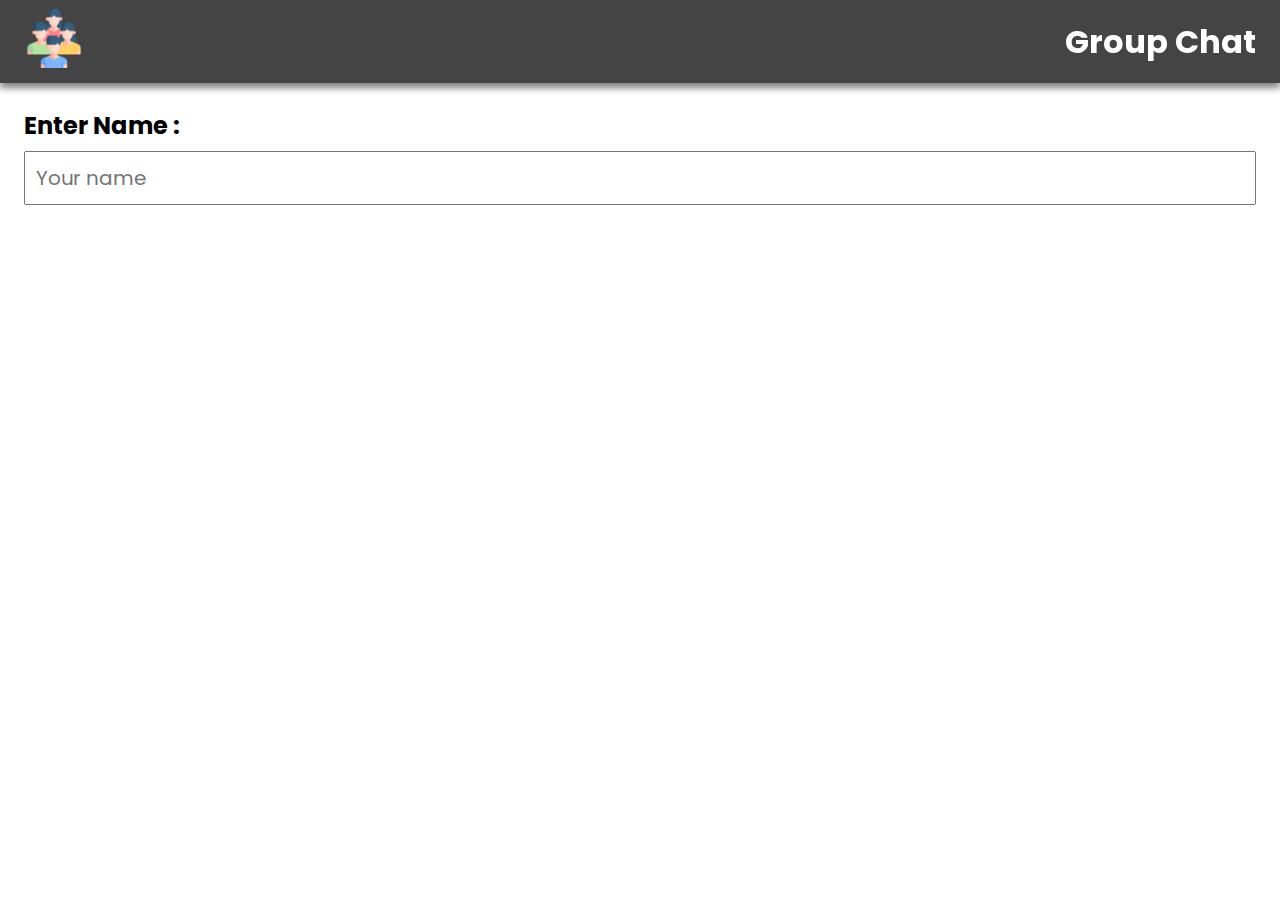
<file: wwwroot/index.html>
<!DOCTYPE html>
<html lang="en">
<head>
    <meta charset="UTF-8">
    <meta http-equiv="X-UA-Compatible" content="IE=edge">
    <meta name="viewport" content="width=device-width, initial-scale=1.0">
    <title>Group Chat</title>
    <!-- CSS -->
    <link rel="stylesheet" href="css/style.css">
    <link rel="stylesheet" href="css/index.css">
    <link rel="shortcut icon" href="image/youth.png">
</head>
<body>
    <!-- Header -->
    <header>
        <a href="index.html">
            <img src="image/youth.png" alt="Group Chat" class="header-icon">
        </a>
        <h1 class="title">Group Chat</h1>
    </header>

    <main>
        <form autocomplete="off">
            <label for="name">
                <h2>Enter Name :</h2>
                <input type="text" id="name" placeholder="Your name" autofocus>
                <small class="error"></small>
            </label>
        </form>
        <h2 class="haha"></h2>
    </main>

    <!-- JS -->
    <script src="js/jquery.slim.js"></script>
    <script src="js/signalr.js"></script>
    <script>
        // get name and store into session storage
        $('form').submit(e => {
            e.preventDefault();
            let name = $('#name').val().trim();
            if(name){
                sessionStorage.setItem('name', name);
                location = 'group.html';
            }
            else{
                $('.error').text('Your name cannot be empty!');
            }
            $('#name').val('').focus();
        });
    </script>
</body>
</html>
</file>
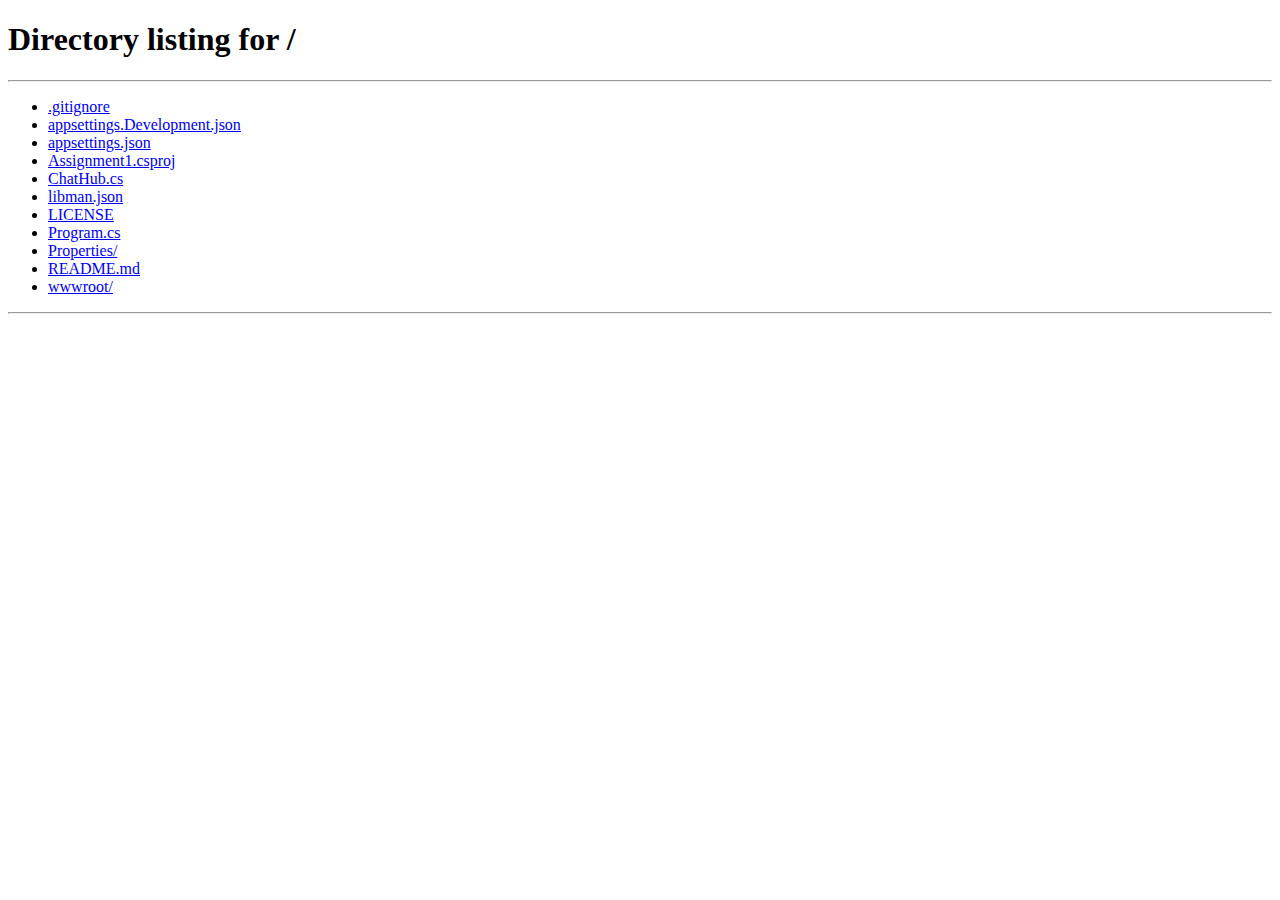
<file: wwwroot/chat.html>
<!DOCTYPE html>
<html lang="en">
<head>
    <meta charset="UTF-8">
    <meta http-equiv="X-UA-Compatible" content="IE=edge">
    <meta name="viewport" content="width=device-width, initial-scale=1.0">
    <title>Chatting</title>
    <!-- CSS -->
    <link rel="stylesheet" href="css/style.css">
    <link rel="stylesheet" href="css/chat.css">
    <link rel="shortcut icon" href="image/youth.png">
</head>
<body>
    <!-- Header -->
    <header>
        <a href="index.html">
            <img src="image/youth.png" alt="Group Chat" class="header-icon">
        </a>
        <div class="details-menu">
            <h1 class="title" id="groupChat" title="View group info">Group Chat</h1>
            <div class="group-details">
                <h3>Group Details</h3>
                <hr class="line">
                <h4 class="group-name"></h4>
                <h4 class="group-description"></h4>
                <div class="link-container">
                    <p class="group-link"></p>
                    <button type="button" class="copy-btn">
                        <img src="image/copy.png" alt="Copy to clipboard">
                    </button>
                </div>
                <small class="success"></small>
            </div>
        </div>
        <div class="details-menu">
            <h1 class="title" id="userCount" title="View user info">🧑‍🤝‍🧑= <b id="count">0</b></h1>
            <!-- A hoverable div -->
            <div class="user-details">
                <h3>List of Users</h3>
                <hr class="line">
                <ol class="usernames">
                </ol>
            </div>
        </div>
    </header>

    <!-- Main section -->
    <main class="container" id="main">
        <ul id="chat">
        </ul>
    </main>

    <!-- Footer section -->
    <footer>
        <form autocomplete="off">
            <button type="button" id="bold" class="bold-btn" title="Bold"><b>B</b></button>
            <button type="button" id="italic" title="Italicize"><i>I</i></button>
            <button type="button" id="underline" title="Underline"><u>U</u></button>
            <label for="inputMsg">
                <input type="text" id="inputMsg" placeholder="Enter message..." disabled>
            </label>
            <select id="icon" title="Send Emoji">
                <option>😀</option>
                <option>😁</option>
                <option>😂</option>
                <option>🤣</option>
                <option>😃</option>
                <option>😄</option>
                <option>😅</option>
                <option>😆</option>
                <option>😉</option>
                <option>😊</option>
                <option>😋</option>
                <option>😎</option>
                <option>😍</option>
                <option>😘</option>
                <option>🥰</option>
                <option>😗</option>
                <option>😥</option>
                <option>😮</option>
            </select>
            <button type="button" id="chooseFile" title="Send file">🔗</button>
            <input type="file" id="file" hidden>
            <button type="button" id="leave" title="Leave Group">&#8594;🚪</button>
        </form>
    </footer>

    <!-- JS -->
    <script src="js/jquery.slim.js"></script>
    <script src="js/signalr.js"></script>
    <script src="js/app.js"></script>
    <script>
        // get name from sessionStorage
        const name = sessionStorage.getItem('name');
        if(!name){
            location = '/';
            throw 'ERROR: Invalid name';
        }

        // get groupId from URL params
        const groupId = new URL(location).searchParams.get('groupId');
        if(!groupId){
            location = 'group.html';
            throw 'ERROR: Invalid group id';
        }

        // =====================================
        // Event Handling
        // =====================================
        // leave function
        $('#leave').click(() => {
            location = 'group.html';
        });

        // image fullscreen
        $('#chat').on('click', '.image', e => {
            e.target.requestFullscreen();
        });
        
        // choose file button selects hidden file input
        $('#chooseFile').click(e => $('#file').click());

        // get file and crop 
        $('#file').change(e => {
            let file = e.target.files[0];

            if(file && file.type.startsWith('image/')){
                fit(file, 500, 500, 'dataURL', 'image/webp').then(image => con.invoke('SendImage', name, image));
            }
            e.target.value = null;
        });

        // drag and drop css
        $('main').on('dragenter dragover', e => {
            // prevent browser from opening picture
            e.preventDefault();
            $('main').addClass('active');
        });

        // drag and leave
        $('main').on('dragleave drop', e => {
            // prevent browser from opening picture
            e.preventDefault();
            $('main').removeClass('active');
        });

        // once file is dropped
        $('main').on('drop', e => {
            e.preventDefault();
            let file = e.originalEvent.dataTransfer.files[0];

            if(file && file.type.startsWith('image/')){
                fit(file, 500, 500, 'dataURL', 'image/webp').then(image => con.invoke('SendImage', name, image));
            }
        });

        // view user list on click
        $('#userCount').click(() => {
            $('.user-details').toggle('active');
        });

        // view group details on click
        $('#groupChat').click(() => {
            $('.group-details').toggle('active');
        });

        // copy button
        $('.copy-btn').click(() => {
            let link = $('.group-link').text().trim();
            navigator.clipboard.writeText(link).then(() => {
                $('small.success').text('Copied!');
                setTimeout(() => {
                    $('small.success').text('');
                }, 2000);
            })
            .catch(err => {
                $('small.success').text('Error ' + err);
            })
        });

        $('#icon').change(() => {
            let icon = $('#icon').val();
            $('#inputMsg').val($('#inputMsg').val() + icon);
            $('#inputMsg').focus();
        });

        $('#bold').click(() => {
            $('#inputMsg').toggleClass('bold');
            $('#bold').toggleClass('active');
            $('#inputMsg').focus();
        });
        $('#italic').click(() => {
            $('#inputMsg').toggleClass('italic');
            $('#italic').toggleClass('active');
            $('#inputMsg').focus();
        });
        $('#underline').click(() => {
            $('#inputMsg').toggleClass('underline');
            $('#underline').toggleClass('active');
            $('#inputMsg').focus();
        });

        // =====================================
        // Additional Functions
        // =====================================
        const m = $('#main')[0];
        let bottom = true;

        function isBottom(){
            bottom = m.scrollTop + m.clientHeight + 30 >= m.scrollHeight;
        }

        function scrollToBottom(){
            if(bottom){
                m.scrollTop = m.scrollHeight;
            }
        }

        // get time
        function getTime(){
            var time = new Date();
            let currentTime = time.toLocaleString('en-US', { hour: 'numeric', minute: 'numeric', hour12: true });
            return currentTime;
        }

        // get image URL
        function getImage(msg){
            let regex = /.(jpg|jpeg|png|webp|gif|bmp)$/i;
            try{
                let url = new URL(msg);
                if(regex.test(url.pathname)){
                    return url.href;
                }
            }catch{
                // do nothing
            }
            return null;
        }

        // get youtube url
        function getYouTubeId(msg){
            try{
                let url = new URL(msg);
                if(url.hostname == 'www.youtube.com' && url.pathname == '/watch'){
                    return url.searchParams.get('v');
                }
            }catch{
                // do nothing
            }
            return null;
        }

        function getDecoration(msg){
            let text = $('#inputMsg');
            let check = $('#inputMsg').attr('class');
            if(check){
                return check;
            }
            return null;
        }
        
        // =====================================
        // SignalR receive functions
        // =====================================
        function ReceiveText(name, msg, who){
            msg = msg.replaceAll(':)', '😊')
                        .replaceAll(':(', '😭')
                        .replaceAll('<3', '❤️');
            msg = $('<p>').text(msg).html();
            
            // text to hyperlink transform
            msg = msg.replace(/(?<=^|\s)(https?:\/\/\S+)(?=$|\s)/gi, '<a target="_blank" href="$&" class="hyperlink">$&</a>');

            isBottom();
            // append message
            $('#chat').append(`
                <li class="${who}">
                    <div>
                        <b class="${who}">${name}</b>
                        </br>
                        <p>${msg}</p>
                        <small class="time">${getTime()}</small>
                    </div>
                </li>
            `);
            scrollToBottom();
        }

        function UpdateStatus(status, info, count){
            isBottom();
            $('#chat').append(`
                <li class="status">
                    <div class="${info}">${status}</div>
                </li>
            `);
            // update user count and user list
            $('#count').text(count);
            
            scrollToBottom();
        }

        function ReceiveUsers(username, status){
            if(status == "caller"){
                for(let user of username){
                    if(user == name){
                    $('ol.usernames').append(`
                    <li class="caller">
                        ${user} (you)
                    </li>
                `);
                    }else{
                        $('ol.usernames').append(`
                        <li>
                            ${user}
                        </li>
                    `);
                    }
                }
            }else if(status == "others"){
                $('ol.usernames').append(`
                    <li class="${status}">
                        ${username}
                    </li>
                `);
            }else if(status == "remove"){
                $('ol.usernames').children().remove();
                for(let user of username){
                    if(user == name){
                    $('ol.usernames').append(`
                    <li class="caller">
                        ${user} (you)
                    </li>
                `);
                    }else{
                        $('ol.usernames').append(`
                        <li>
                            ${user}
                        </li>
                    `);
                    }
                }
            }
        }

        function ReceiveImage(name, image, who){
            isBottom();
            $('#chat').append(`
                <li class="${who}">
                    <div>
                        <b>${name}</b> sent an image
                        </br>
                        <img src="${image}" class="image" onload="scrollToBottom()" style="max-height: 400px">
                        </br>
                        <small class="time">${getTime()}</small>
                    </div>
                </li>
            `);
            scrollToBottom();
        }

        function ReceiveYouTube(name, youtube, who){
            isBottom();
            $('#chat').append(`
                <li class="${who}">
                    <div>
                        <b>${name}</b> sent a video
                        </br>
                        <iframe width="400" height="300" src="https://www.youtube.com/embed/${youtube}" frameborder="0" allow="accelerometer; autoplay; clipboard-write; encrypted-media; gyroscope; picture-in-picture" allowfullscreen></iframe>
                        </br>
                        <small class="time">${getTime()}</small>
                    </div>
                </li>
            `);
            scrollToBottom();
        }

        function ReceiveDecoration(name, msg, decoration, who){
            /* 
            - convert decoration to array and loop 
            over it
            - if decoration is true for if statements 
            then append the html tags to the msg
            */
            let arr = [...decoration.split(' ')];
            for(let i = 0; i < arr.length; i++){
                if(arr[i] == 'bold'){
                    msg = '<b>' + msg + '</b>';
                }else if(arr[i] == 'italic'){
                    msg = '<i>' + msg + '</i>';
                }else if(arr[i] == 'underline'){
                    msg = '<u>' + msg + '</u>';
                }
            }
            isBottom();
            // append message
            $('#chat').append(`
                <li class="${who}">
                    <div>
                        <b class="${who}">${name}</b>
                        </br>
                        <p>${msg}</p>
                        <small class="time">${getTime()}</small>
                    </div>
                </li>
            `);
            scrollToBottom();
        }

        // sleep function
        function sleep(ms){
            return new Promise(resolve => setTimeout(resolve, ms));
        }
        
        // =====================================
        // Connection to signalR
        // =====================================
        const param = $.param({ page: 'chat', groupId, name });
        const con = new signalR.HubConnectionBuilder()
                    .withUrl('/hub?' + param)
                    .build();

        con.onclose(err => {
            alert('Disconnected' + err);
            setTimeout(() => {
                location = 'group.html';
            }, 2000);
        });

        con.start().then(main);

        // =====================================
        // Receiving from ChatHub functions
        // =====================================
        
        con.on('Reject', () => {
            alert('You are rejected!');
            setTimeout(() => {
                location = 'group.html';
            },2000);
        });
        
        
        con.on('ShowGroup', group => {
            $('.group-name').text(`Name: ${group.name}`);
            $('.group-description').text(`Description: ${group.description}`);
            // give link for user to copy
            $('.group-link').text(`${window.location.href}`);
        });
        
        // receive text
        con.on('ReceiveText', ReceiveText);
        // receive status update
        con.on('UpdateStatus', UpdateStatus);
        // receive users list
        con.on('ReceiveUsers', ReceiveUsers);
        // receive image
        con.on('ReceiveImage', ReceiveImage);
        // receive youtube
        con.on('ReceiveYouTube', ReceiveYouTube);
        //receive decoration
        con.on('ReceiveDecoration', ReceiveDecoration);
        // receive chat history
        con.on('ReceiveChatHistory', async histories => {
            for(let history of histories){
                await window[history.messageType](...history.param);
                await sleep(10);
            }
        });

        // =====================================
        // Server successfully loads
        // =====================================
        function main(){
            // message input is enabled
            $('#inputMsg').prop('disabled', false);

            $('form').submit(e => {
                e.preventDefault();
                let msg = $('#inputMsg').val().trim();
                if(msg){
                    // to check whether image or youtube
                    let image = getImage(msg);
                    let youtube = getYouTubeId(msg);
                    let decoration = getDecoration();

                    if(image){
                        // Send image
                        con.invoke('SendImage', name, image);
                    }
                    else if(youtube){
                        // Send youtube
                        con.invoke('SendYouTube', name, youtube);
                    }
                    else if(decoration){
                        // Send decorated text
                        con.invoke('SendDecoration', name, msg, decoration);
                    }
                    else{
                        // Send text
                        con.invoke('SendText', name, msg);
                    }
                }
                $('#inputMsg').val('').focus();
            });
        }
    </script>
</body>
</html>
</file>
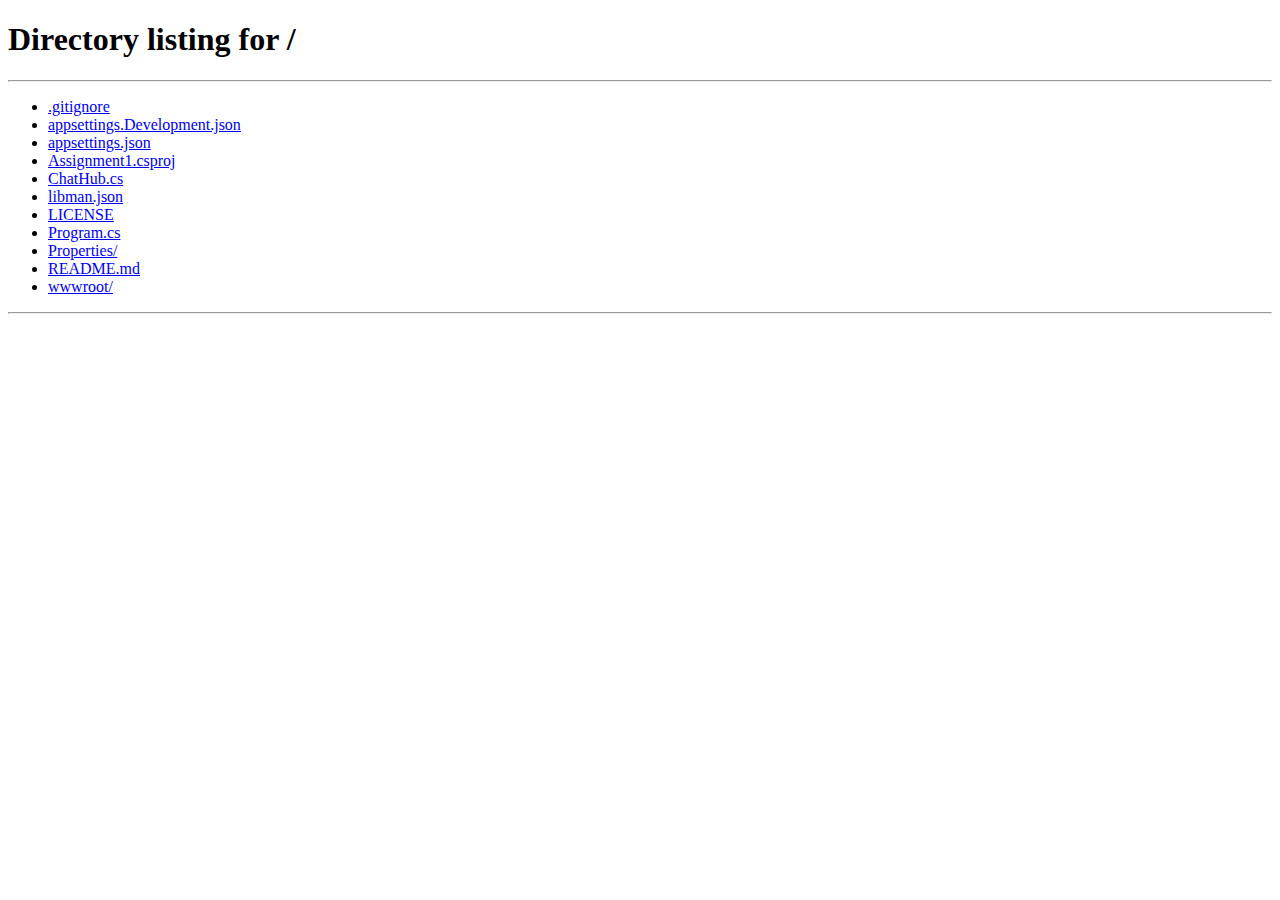
<file: wwwroot/group.html>
<!DOCTYPE html>
<html lang="en">
<head>
    <meta charset="UTF-8">
    <meta http-equiv="X-UA-Compatible" content="IE=edge">
    <meta name="viewport" content="width=device-width, initial-scale=1.0">
    <title>Group Table</title>
    <!-- CSS -->
    <link rel="stylesheet" href="css/style.css">
    <link rel="stylesheet" href="css/group.css">
    <link rel="shortcut icon" href="image/youth.png">
</head>
<body>
    <!-- Header -->
    <header>
        <a href="index.html">
            <img src="image/youth.png" alt="Group Chat" class="header-icon">
        </a>
        <h1 class="title">Group Chat</h1>
    </header>

    <!-- Main section -->
    <main>
        <h1 class="group-title">
            Groups Available
        </h1>
        <hr class="line">
        <button class="create-group-btn" disabled>Create public group</button>
        <button class="create-private-group-btn" disabled>Create private group</button>
        <button class="enter-group-btn" disabled>Enter group link</button>
        <button class="back-btn">Go back</button>
        <!-- Form for public room creation -->
        <div class="form-container">
            <h2>Public Group Details</h2>
            <p class="public-group-error"></p>
            <form autocomplete="off">
                <label for="name">Name:</label>
                <input type="text" id="name" placeholder="Public group name">
                <label for="description">Description:</label>
                <input type="text" id="description" placeholder="Public group description">
                <button class="submit-btn" type="submit">Submit</button>
            </form>
        </div>
        <!-- Form for private room creation -->
        <div class="private-form-container">
            <h2>Private Group Details</h2>
            <p class="private-group-error"></p>
            <form autocomplete="off">
                <label for="privateName">Name:</label>
                <input type="text" id="privateName" placeholder="Private group name">
                <label for="privateDescription">Description:</label>
                <input type="text" id="privateDescription" placeholder="Private group description">
                <button class="private-group-submit-btn" type="submit">Submit</button>
            </form>
        </div>
        <!-- Form to enter private room with the link -->
        <div class="enter-group-link-container">
            <p class="link-error"></p>
            <form autocomplete="off">
                <label for="groupLinkInput">Group link: </label>
                <input type="text" id="groupLinkInput" placeholder="Enter a link">
                <button class="enter-group-link-btn" type="submit">Join</button>
            </form>
        </div>
        <table class="group-table">
            <thead>
                <tr>
                    <th>Group Name</th>
                    <th colspan="2">Group Description</th>
                    <th>Join</th>
                </tr>
            </thead>
            <tbody>
                <tr>
                    <td colspan="4">No game</td>
                </tr>
            </tbody>
        </table>
    </main>

    <!-- JS -->
    <script src="js/jquery.slim.js"></script>
    <script src="js/signalr.js"></script>
    <script>
        // get name from sessionStorage
        const name = sessionStorage.getItem('name');
        if(!name){
            location = '/';
            throw 'ERROR: Invalid name';
        }

        // =====================================
        // Event Handling
        // =====================================
        // back button to index.html
        $('.back-btn').click(() => {
            sessionStorage.removeItem('name');
            location = 'index.html';
        });

        // create public room button
        $('.create-group-btn').click(e => {
            e.preventDefault();
            $('.form-container').toggle('active');
            $('#name').focus();
        });

        // create private room button
        $('.create-private-group-btn').click(e => {
            e.preventDefault();
            $('.private-form-container').toggle('active');
            $('#privateName').focus();
        });

        $('.enter-group-btn').click(e => {
            e.preventDefault();
            $('.enter-group-link-container').toggle('active');
            $('#groupLinkInput').focus();
        })

        // data-join button for public rooms
        $('tbody').on('click', '[data-join]', e => {
            let groupId = $(e.target).data('join');
            location = `chat.html?groupId=${groupId}`;
        });

        // public group creation
        $('.submit-btn').click(async e => {
            e.preventDefault();
            let name = $('#name').val().trim();
            let description = $('#description').val().trim();
            if(name && description){
                let groupId = await con.invoke('CreateGroup', name, description, "public");
                location = `chat.html?groupId=${groupId}`;
            }else{
                $('.public-group-error').text('Name and description must be filled!');
                $('#name').val('').focus();
            }
        });

        // private group creation
        $('.private-group-submit-btn').click(async e => {
            e.preventDefault();
            let name = $('#privateName').val().trim();
            let description = $('#privateDescription').val().trim();
            if(name && description){
                let groupId = await con.invoke('CreateGroup', name, description, "private");
                location = `chat.html?groupId=${groupId}`;
            }else{
                $('.private-group-error').text('Name and description must be filled!');
                $('#name').val('').focus();
            }
        });

        // group link verification
        $('.enter-group-link-btn').click(async e => {
            e.preventDefault();
            let link = $('#groupLinkInput').val().trim();
            try{
                let privateGroupId = new URL(link).searchParams.get('groupId');
                let groupId = await con.invoke('JoinPrivateRoom', privateGroupId);
                if(groupId){
                    location = `chat.html?groupId=${groupId}`;
                }else if(groupId == null){
                    $('.link-error').text('This group either does not exist or is full!');
                    $('#groupLinkInput').val('').focus();
                }
            }catch(err){
                $('.link-error').text('This link is invalid!');
                $('#groupLinkInput').val('').focus();
            }
        });

        // =====================================
        // Connection to signalR
        // =====================================
        const param = $.param({ page: 'group' });
        const con = new signalR.HubConnectionBuilder()
                    .withUrl('/hub?' + param)
                    .build();

        con.onclose(err => {
            alert('Disconnected');
            setTimeout(() => {
                sessionStorage.removeItem('name');
                location = 'index.html';
            }, 1000);
        });

        // Update Table data with list from server
        con.on('UpdateList', (groupList) => {
            let tableData = '<tr><td colspan="4">No groups</td></tr>';
            for(let group of groupList){
                // if it is a public group display it
                if(group.groupType == "public"){
                    tableData = '';
                    tableData += `
                    <tr>
                        <td>${group.name}</td>
                        <td colspan="2">${group.description}</td>
                        <td>
                            <button data-join="${group.id}" class="join-group-btn">Join Group</button>
                        </td>
                    </tr>
                    `;
                }
                // if private group don't display it
                else{
                    // do nothing
                }
            }
            $('tbody').html(tableData);
        });

        con.start().then(main);

        function main(){
            $('.create-group-btn').prop('disabled', false);
            $('.create-private-group-btn').prop('disabled', false);
            $('.enter-group-btn').prop('disabled', false);
        }
    </script>
</body>
</html>
</file>
<file: wwwroot/css/style.css>
@import url('https://fonts.googleapis.com/css2?family=Poppins&display=swap');

:root{
    --header-bg: #444;
    --white: #fff;
    --others-bg: #666;
    --sender-bg: #007000;
    --status-bg-joined: antiquewhite;
    --status-bg-left: pink;
    --space-below-msg: .5rem;
}

*{
    margin: 0;
    padding: 0;
    box-sizing: border-box;
    font-family: 'Poppins', sans-serif;
}

body{
    display: flex;
    flex-direction: column;
    height: 100vh;
}

/* Header section */
header{
    display: flex;
    align-items: center;
    justify-content: space-between;
    padding: .5rem 1.5rem;
    width: 100%;
    position: fixed;
    background-color: var(--header-bg);
    color: var(--white);
    box-shadow: 0 5px 7px rgba(0, 0, 0, 0.5);
}

.title{
    font-size: 2rem;
}

.header-icon{
    width: 60px;
    height: 60px;
}
</file>
<file: wwwroot/css/index.css>
main{
    margin-top: 100px;
    padding: .5rem 1.5rem;
}

h2{
    margin-bottom: .5rem;
    cursor:text;
}

small.error{
    color: red;
}

label #name{
    width: 100%;
    padding: 10px;
    font-size: 1.25rem;
    outline: none;
}
</file>
<file: wwwroot/css/chat.css>
.details-menu{
    position: relative;
}

.details-menu h3{
    text-align: center;
    font-size: 1.25rem;
}

.details-menu .group-name,
.details-menu .group-description{
    font-size: 1.125rem;
    font-weight: bold;
}

#userCount,
#groupChat{
    cursor: pointer;
    user-select: none;
}

/* Hoverable div */
.user-details,
.group-details{
    display: none;
    position: absolute;
    overflow: auto;
    top: calc(100% + .5rem);
    right: 0;
    min-width: 250px;
    min-height: 200px;
    background-color: var(--white);
    color: #000;
    box-shadow: 0 2px 5px rgba(0, 0, 0, 0.4);
    border-radius: .25rem;
    padding: .5rem;
    word-wrap: break-word;
}


.user-details.active,
.group-details.active{
    display: block;
}

hr.line{
    margin-bottom: .25rem;
}

.link-container{
    padding: .5rem;
    border-radius: 5px;
    background-color: #2d333b;
    color: #adbac7;
    position: relative;
}

.copy-btn{
    position: absolute;
    bottom: 5px;
    right: 5px;
    width: 25px;
    height: 25px;
    cursor: pointer;
    outline: none;
}

.copy-btn img{
    width: inherit;
    height: inherit;
}

small.success{
    color: lightgreen;
}

/* Ordered list */
.usernames{
    margin-left: .75rem;
}

.usernames li.caller{
    color: blueviolet;
}

/* Main section */
main.container{
    margin-top: 90px;
    padding: 1rem;
    flex: 1 1 auto;
    overflow: auto;
}

main.container.active{
    outline: 5px dashed red;
    outline-offset: -5px;
}

/* Separating sender, caller and status messages */
ul{
    list-style: none;
}

#chat li div{
    display: inline-block;
    max-width: 55vw;
    padding: .5rem;
    word-break: break-all;
    margin-bottom: var(--space-below-msg);
    border-radius: 10px;
}

#chat li.status{
    text-align: center;
}

#chat li.status div{
    padding: .25rem;
    max-width: 25vw;
    margin: 0 auto var(--space-below-msg) auto;
}

#chat li.status div.joined{
    background-color: var(--status-bg-joined);
}

#chat li.status div.left{
    background-color: var(--status-bg-left);
}

#chat li.others{
    text-align: left;
}

#chat li.others div{
    background-color: var(--others-bg);
    color: var(--white);
}

#chat li.caller{
    text-align: right;
}

#chat li.caller div{
    background-color: var(--sender-bg);
    color: var(--white);
}

b.caller{
    color: #aaff00;
}

b.others{
    color: lightskyblue;
}

a.hyperlink{
    color: #5757ff;
}

a.hyperlink:hover{
    color: #0000ff;
}

a.hyperlink::before{
    content: '🔗';
    display: inline-block;
}

small.time{
    font-size: .75rem;
    opacity: 0.7;
}

img.image{
    max-width: 50vw;
    max-height: 500px;
    border: 1px solid #999;
    cursor: pointer;
}

image.image:fullscreen{
    object-fit: scale-down;
}

/* Footer */
footer{
    height: 8vh;
    padding: 1.5rem;
    background-color: lightgray;
    display: flex;
    align-items: center;
}

/* All input and button styles */
form{
    display: flex;
    justify-content: space-evenly;
    align-items: center;
    width: 100%;
}

/* for a button with class active */
button.active{
    background: linear-gradient(
            180deg, rgba(22,20,46,1) 0%,
            rgba(99,99,250,1) 50%, 
            rgba(0,212,255,1) 100%
        );
    color: #fff;
}

/* whenever input has class of either of these */
.bold{
    font-weight: bold;
}

.italic{
    font-style: italic;
}

.underline{
    text-decoration: underline;
}

#inputMsg{
    min-width: 50vw;
    min-height: 4vh;
    outline: none;
    font-size: 1.25rem;
    padding: .5rem;
    border-radius: 15px;
    border: none;
}

/* Styling buttons */
#bold,
#italic,
#underline{
    min-width: 40px;
}

button,
#icon{
    padding: .25rem;
    font-size: 1.5rem;
    cursor: pointer;
    border: none;
    border-radius: 5px;
    box-shadow: 0 1px 6px rgba(0, 0, 0, 0.3);
    background-color: var(--white);
}

button:hover,
#icon:hover{
    background-color: #eee;
}
</file>
<file: wwwroot/css/group.css>
/* Main container */
main{
    margin-top: 100px;
    padding: .25rem 2rem;
}

.group-title{
    font-size: 1.75rem;
}

.line{
    border: 1px solid #999;
    margin: 1.25rem auto;
}

/* Buttons that are displayed */
.create-group-btn,
.create-private-group-btn,
.enter-group-btn,
.back-btn{
    margin-bottom: 1.25rem;
    padding: 10px;
    border-radius: 5px;
    font-weight: bold;
    border: 2px solid rgba(84, 85, 85, 0.89);
    color:rgba(84, 85, 85, 0.89);
    background-color: #fff;
    font-size: 1rem;
    cursor: pointer;
    transition: 150ms ease;
}

.create-group-btn:hover,
.create-private-group-btn:hover,
.enter-group-btn:hover,
.back-btn:hover{
    background-color: rgba(143, 143, 143, 0.89);
    color: #fff;
}

/* Group name and description form */
form{
    display: flex;
    flex-direction: column;
    align-items: center;
    row-gap: .25rem;
}

label,
input{
    margin: 0 auto;
    width: 50%;
    padding: .25rem;
    font-size: 1.125rem;
}

.form-container,
.private-form-container,
.enter-group-link-container{
    display: none;
    width: 50%;
    margin: 2rem auto;
    padding: .5rem;
    background: rgba(247, 253, 162, 0.76);
    backdrop-filter: blur(4.3px);
    box-shadow: none;
    transition: box-shadow 150ms ease-in-out;
    border: 1px solid black;
}

.form-container:hover,
.private-form-container:hover,
.enter-group-link-container:hover{
    box-shadow: -12px 12px 0px 1px rgb(255, 130, 28);;
    transition: box-shadow 150ms ease-in-out;
}

.form-container:focus-within,
.private-form-container:focus-within,
.enter-group-link-container:focus-within{
    box-shadow: -12px 12px 0px 1px rgb(255, 130, 28);;
    transition: box-shadow 150ms ease-in-out;
}

.form-container.active,
.private-form-container.active
.enter-group-link-container.active{
    display: block;
}

/* form titles */
h2{
    text-align: center;
    margin-top: .25rem;
    color:#FC4F4F;
}

label[for="groupLinkInput"]{
    color:rgba(253, 174, 26, 0.8);
    font-weight: bold;
    font-size: 1.25rem;
}

.public-group-error,
.private-group-error,
.link-error{
    text-align: center;
    color: red;
}

/* buttons that are on the form but not displayed */
#name:focus,
#description:focus,
#privateName:focus,
#privateDescription:focus,
#groupLinkInput:focus
{
    outline: none;
}

.submit-btn,
.private-group-submit-btn,
.enter-group-link-btn{
    padding: .25rem;
    font-size: 1.125rem;
    cursor: pointer;
    background-color: #fff;
    color:rgba(251, 49, 49, 0.8);
    border: 2px solid rgba(251, 49, 49, 0.8);
    border-radius: 5px;
    transition: 150ms background-color ease;
}

.submit-btn:hover,
.private-group-submit-btn:hover,
.enter-group-link-btn:hover{
    background-color: rgba(251, 49, 49, 0.8);
    color:#fff;
    border: 2px solid rgba(251, 49, 49, 0.8);
}

.group-table{
    width: 75%;
    margin: 2rem auto;
}

.group-table, 
tr,
th, 
td{
    border: 1px solid #000;
    border-collapse: collapse;
    font-size: 1.125rem;
}

th,
td{
    padding: .5rem;
    text-align: center;
}

.join-group-btn{
    padding: 5px;
    border-radius: 5px;
    border: 2px solid skyblue;
    font-size: 1.125rem;
    cursor: pointer;
    color: skyblue;
    background-color: #fff;
    transition: 150ms all ease;
}

.join-group-btn:hover{
    background-color: skyblue;
    color: #fff;
}
</file>
